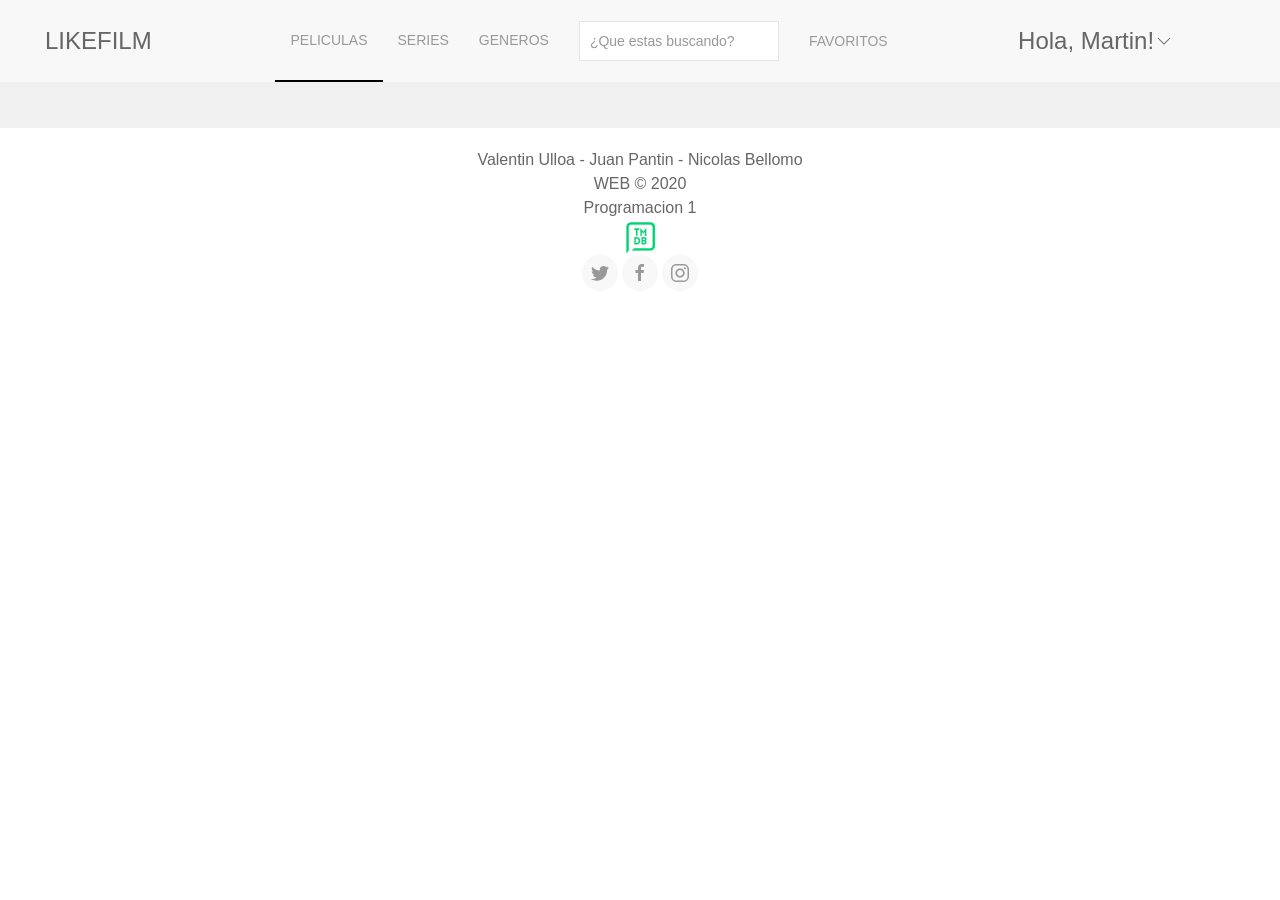
<file: resultadobusqueda.html>
<!DOCTYPE html>
<html lang="en">
<head>
    <meta charset="UTF-8">
    <meta name="viewport" content="width=device-width, initial-scale=1.0">
    <title>Favoritos</title>
    <link rel="stylesheet" href="css/uikit.min.css">
    <script src="js/uikit.min.js"></script>
    <script src="js/uikit-icons.min.js"></script> 
    <link rel="stylesheet" href="Diseño/index.css">
    <script src="jv/resultadobusqueda.js"></script>
    <script src="jv/detalles.js"></script>
</head>
<body>

    <nav class="uk-navbar-container uk-margin .uk-width-1-1" uk-navbar>
       
        <a class="uk-navbar-item uk-logo logito" href="index.html">LIKEFILM</a>

        <div class="uk-navbar-left">
                
            <ul class="uk-navbar-nav">
                <li class="pelinav gd"><a href="index.html">Peliculas</a></li>
                    <li class="serienav gd"><a href="series.html">Series</a></li>
                    <li class="generonav gd">
                        <a href="generos.html">Generos</a>
                    <div class="uk-navbar-dropdown">
                        <ul class="uk-nav uk-navbar-dropdown-nav">
                            <li class="uk-active"><a href="#">Tu favorito</a></li>
                                <li><a href="detalles.html?genero=Comedy">Comedy</a></li>
                                <li class="uk-nav-header">Recomendados</li>
                                <li><a href="detalles.html?genero=Action">Action</a></li>
                                <li><a href="detalles.html?genero=Horror">Horror</a></li>
                                <li class="uk-nav-divider"></li>
                            <li><a href="generos.html">Ver todos</a></li>
                        </ul>
                    </div>
                </li>
            </ul>
                
            <div class="container">  
                <form method="GET" action="resultadobusqueda.html">
                    <div class="uk-navbar-item" class="form-group">
                        <input type="search" id="inputValue" class="uk-input uk-form-width-medium" class="search" name="buscador" placeholder="¿Que estas buscando?">
                    </div>

                    
                </form>
            </div> 

                <div id="movies-searchable">
                    <div class="movie">

                    </div>
                </div>
                
                <ul class="uk-navbar-nav">
                    <li class="gd"><a href="favoritos.html">Favoritos</a></li>
                </ul>
            
        </div>

        <a class="uk-navbar-item uk-logo" href="#">Hola, Martin! <span uk-icon="chevron-down"></span></a>

    </nav>

    <section class="posta peliculas" class="uk-grid-small uk-child-width-1-2 uk-child-width-1-4@s uk-text-center" uk-sortable="handle: .uk-card" uk-grid>

        <div class="uk-position-relative uk-visible-toggle uk-light" tabindex="-1" uk-slider>

            <ul id="resultados" class="uk-slider-items uk-child-width-1-2 uk-child-width-1-3@s uk-child-width-1-4@m">
                <!--Lo dejo vacio y lo relleno en js con elementos dinamicos-->
            </ul>
        
            <a class="uk-position-center-left uk-position-small uk-hidden-hover" href="#" uk-slidenav-previous uk-slider-item="previous"></a>
            <a class="uk-position-center-right uk-position-small uk-hidden-hover" href="#" uk-slidenav-next uk-slider-item="next"></a>
        
        </div>
    </section>

    <div id="piedep">  
        <footer>
           Valentin Ulloa - Juan Pantin - Nicolas Bellomo 
        </footer>
        <footer>
            WEB &copy; 2020
        </footer>
        <footer>
         Programacion 1
        </footer>

        <footer>
            <img src="Peliculas/TMDB.png" alt="" >
        </footer>
        
        <a href="https://twitter.com/?lang=es" class="uk-icon-button" uk-icon="twitter"></a>
        <a href="https://www.facebook.com" class="uk-icon-button" uk-icon="facebook"></a>
        <a href="https://www.instagram.com/" class="uk-icon-button" uk-icon="instagram"></a>

    </div>
    
</body>
</html>
</file>
<file: Diseño/index.css>
body{
    background-color: rgb(240, 240, 240);
}
.uk-position-relative{
    margin-bottom: 5%;
}
ul{
    padding: 15px;
    color: wheat;
}

.uk-logo{
    margin-left: 30px;
}

.boton1{
    background-color: rgb(70, 70, 70);
    color: white;
    size: auto;
}

.boton2{
    background-color: rgb(168, 168, 170);
}

.uk-button{
    width: 150px;
    height: 50px;
    margin: 2px;

}
.uk-navbar-left{
    margin-left: 3%;
    display: flex;
    justify-content: center;
    width: 60%;
}

.uk-navbar-right{
    margin-right: 3%;
}

.tapa{
    display: flex;
    flex-direction: column;
    padding: 2px;
}
.tapa h2{
    font-size: 42px;
    margin-top: 3px;
}
.tapa p{
    color: blanchedalmond;
}

.line {
    display: flex;
    justify-content: center;
}
.line p{
    font-size: 12px;
    color: blanchedalmond;
    margin: 5px;
    padding-right: 10px;
    border-right: blanchedalmond 1px solid;
}
.ver{
    color: white;
    background-color: red;
    height: 45px;
    width: 200px;
    margin-left: 150px;
    align-self: auto;

}

.uk-slideshow-item{
    background: linear-gradient( rgba(0, 0, 0, 0.4), rgba(0, 0, 0, 0.4) ),url(../aux.jpg);
    background-attachment: fixed;
}

.peliculas{
    margin-left: 2%;
    margin-right: -1.5%;
    margin-bottom: 2%;
}

.uk-slider-items li{
    padding:1px;
}

#piedep {
    padding-top: 20px;
    padding-bottom: 20px;
    background-color: white;
    text-align: center;
    text-decoration-color: beige;
}
.peliculas img{
    transition: .5s;
}

.peliculas img:hover{
    margin-left: 0.3px;
    cursor: pointer;
    transform: scale(1.08);
}

.pelinav{
    border-bottom: 2px solid black;
}
footer{
    display: flex;
    justify-content: space-around;
    align-items: center;
  }
  footer img{
    width: 35px;
  }
  
@media only screen and (max-width: 385px){

.logito{
    display: none
}

.gd{
    margin: 0px

}
.boton1{
    display: none;
}
.boton2{
    display: none;
}

}
</file>
